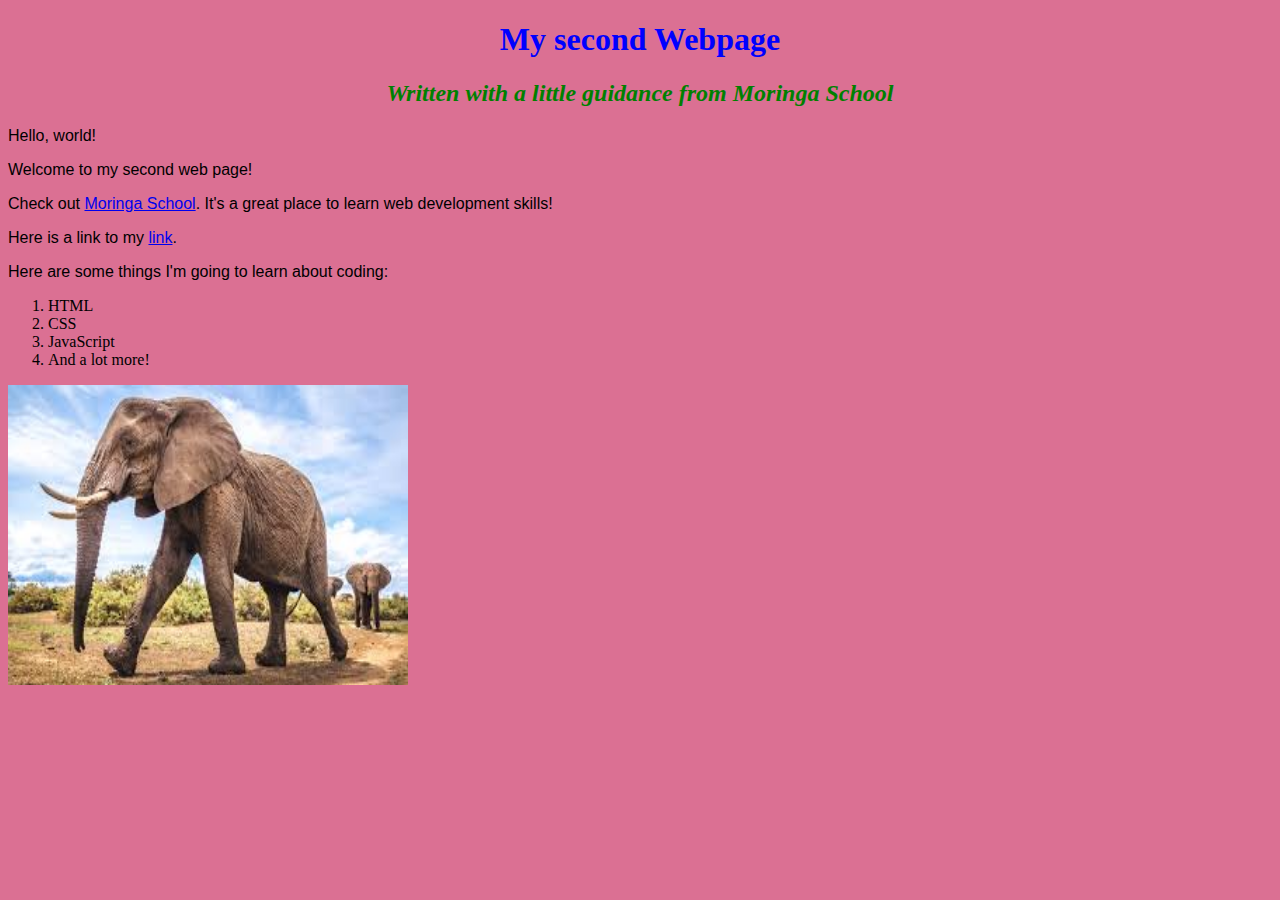
<file: index.html>
<!DOCTYPE html>
<html>
  <head>
    <title>My second webpage!</title>
    <link href="css/styles.css" rel="stylesheet" type="text/css">
  </head>
  <body>
    <h1>My second Webpage</h1>
    <h2>Written with a little guidance from <em>Moringa School</em></h2>

    <p>Hello, world!</p>
    <p>Welcome to my <strong?>second web page</strong>!</p>
    <p>Check out <a href="http://moringaschool.com/">Moringa School</a>. It's a great place to learn web development skills!</p>
  
    <p>Here is a link to my <a href="www.moringaschool.com">link</a>.</p>

    <p>Here are some things I'm going to learn about coding:</p>
    <Ol>
      <li>HTML</li>
      <li>CSS</li>
      <li>JavaScript</li>
      <li>And a lot more!</li>
    </Ol>
    
  </body>
  
</html>

<img src="./images/elephant.jpeg" width ="400" height="300" alt="A photo of an elephant">
</file>
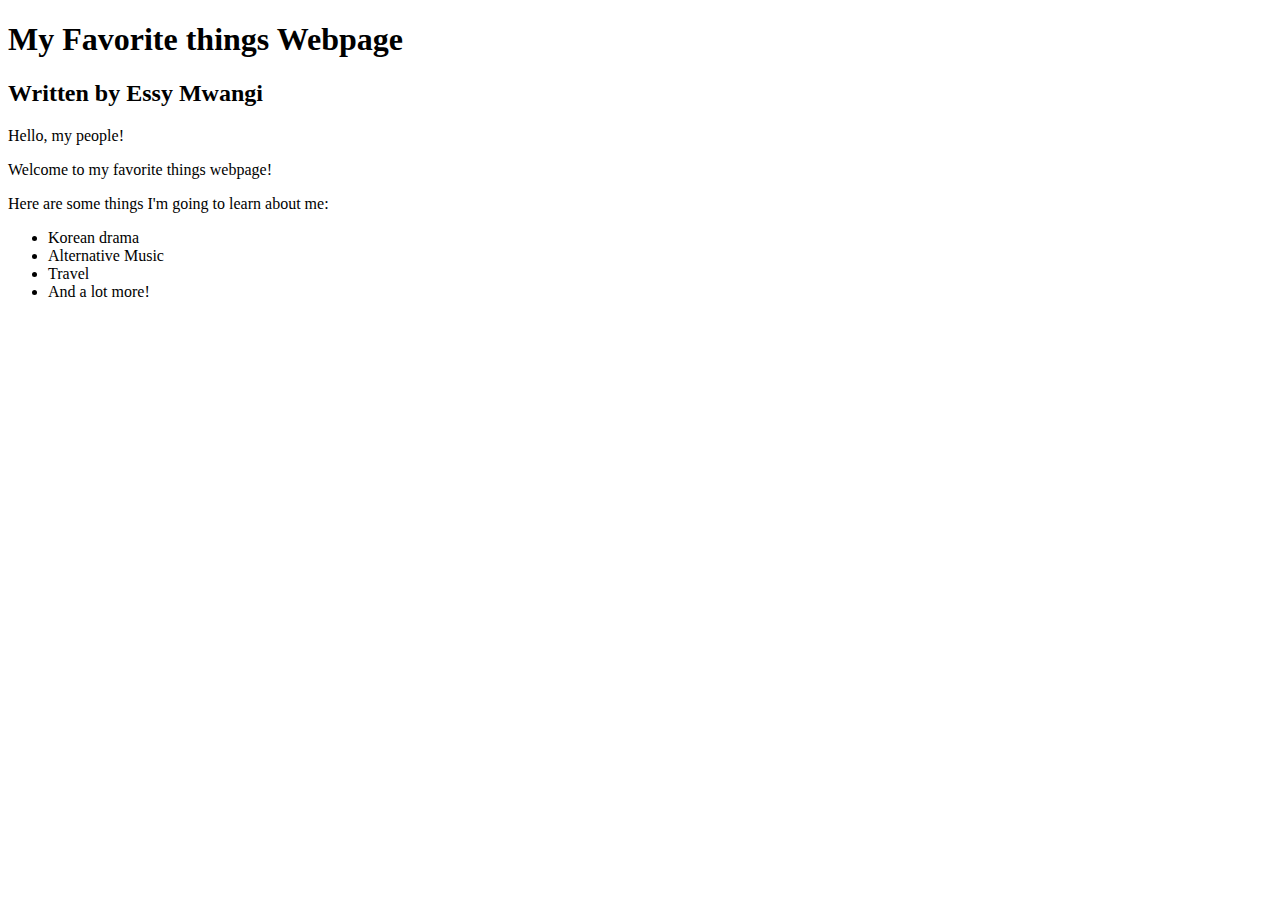
<file: my-favorite-thingss.html/my-favorite-things-webpage.html>
<!DOCTYPE html>
<html>
  <head>
    <title>My favorite things!</title>
  </head>
  <body>
    <h1>My Favorite things Webpage</h1>
    <h2>Written by Essy Mwangi</h2>
    
    <p>Hello, my people!</p>
    <p>Welcome to my favorite things webpage!</p>

    <p>Here are some things I'm going to learn about me:</p>
    <ul>
      <li>Korean drama</li>
      <li>Alternative Music</li>
      <li>Travel</li>
      <li>And a lot more!</li>
    </ul>
  </body>
</html>
</file>
<file: css/styles.css>
h1 {
  color: #0000ff;
  text-align: center;
}
h2 {
  color: green;
  font-style: italic;
  text-align: center;
}
p {
  font-family: sans-serif;
}
ul {
  line-height: 40px;
}
body {
   background-color: palevioletred;
}
</file>
